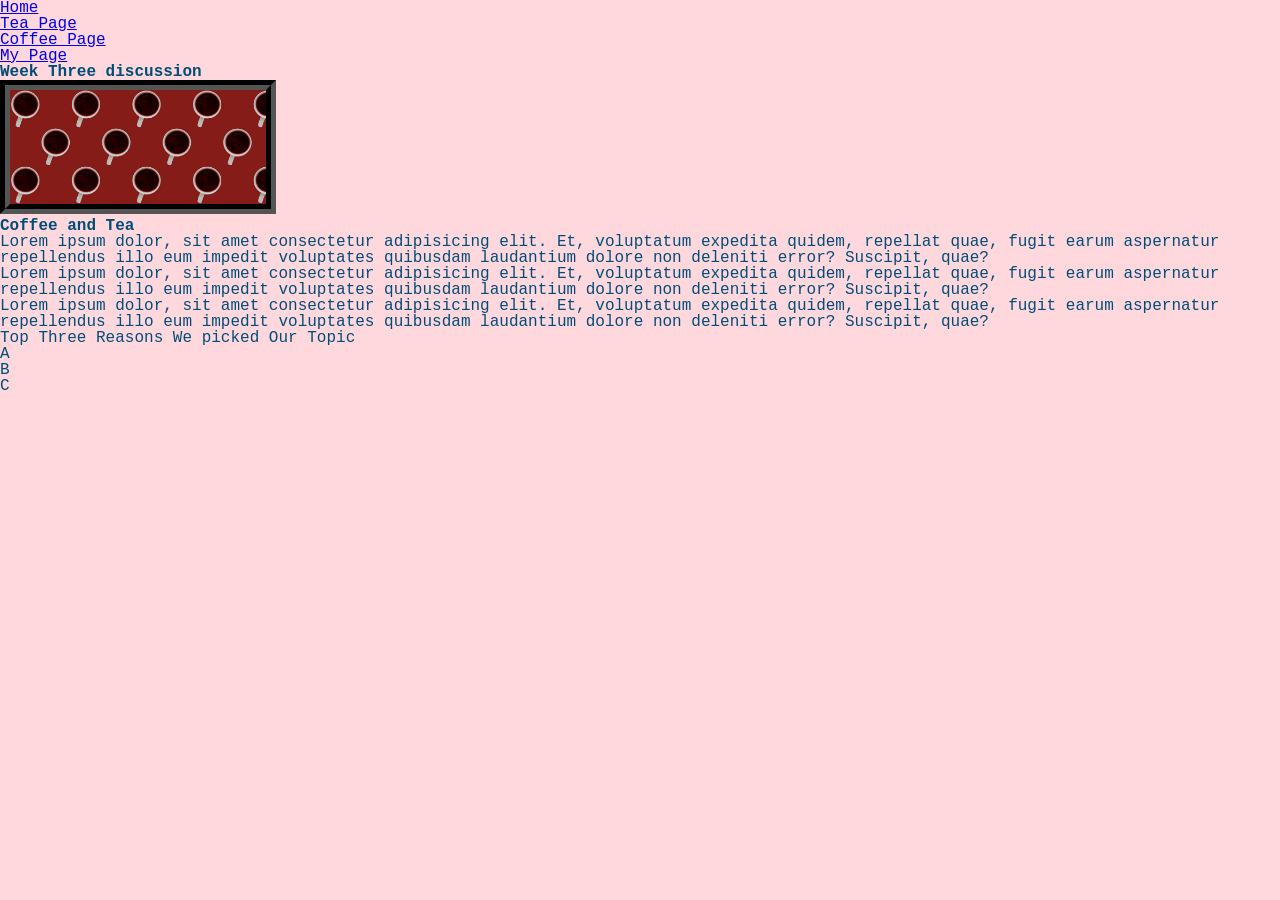
<file: index.html>
<!DOCTYPE html>
<html lang="en">
<head>
    <meta charset="UTF-8">
    <meta http-equiv="X-UA-Compatible" content="IE=edge">
    <meta name="viewport" content="width=device-width, initial-scale=1.0">
    <link rel="stylesheet" href="css/html5reset.css">
    <link rel="stylesheet" href="css/style.css">
    <!-- <link rel="stylesheet" href="css/html5reset.css"> -->
    <title>Week 3 Discussion</title>
</head>
<body>
    <header>
        <nav>
            <ul>
                <li><a href = "index.html">Home</a></li>
                <li><a href="tea.html">Tea Page</a></li>
                <li><a href="coffee.html">Coffee Page</a></li>
                <li><a href="nina.html">My Page</a></li>
            </ul>
        </nav>
        <h1>Week Three discussion</h1>
        <img src = "images/cover_image.jpg" width="800" alt = "">
    </header>

    <main>
        <h2>Coffee and Tea</h2>
        <p> Lorem ipsum dolor, sit amet consectetur adipisicing elit. Et, voluptatum expedita quidem, repellat quae, fugit earum aspernatur repellendus illo eum impedit voluptates quibusdam laudantium dolore non deleniti error? Suscipit, quae?
        </p>
        <p> Lorem ipsum dolor, sit amet consectetur adipisicing elit. Et, voluptatum expedita quidem, repellat quae, fugit earum aspernatur repellendus illo eum impedit voluptates quibusdam laudantium dolore non deleniti error? Suscipit, quae?
        </p>
        <p> Lorem ipsum dolor, sit amet consectetur adipisicing elit. Et, voluptatum expedita quidem, repellat quae, fugit earum aspernatur repellendus illo eum impedit voluptates quibusdam laudantium dolore non deleniti error? Suscipit, quae?
        </p>
        <h3>Top Three Reasons We picked Our Topic</h3>
        <ul>
            <li>A</li>
            <li>B</li>
            <li>C</li>
        </ul>
    </main>

</body>
</html>
</file>
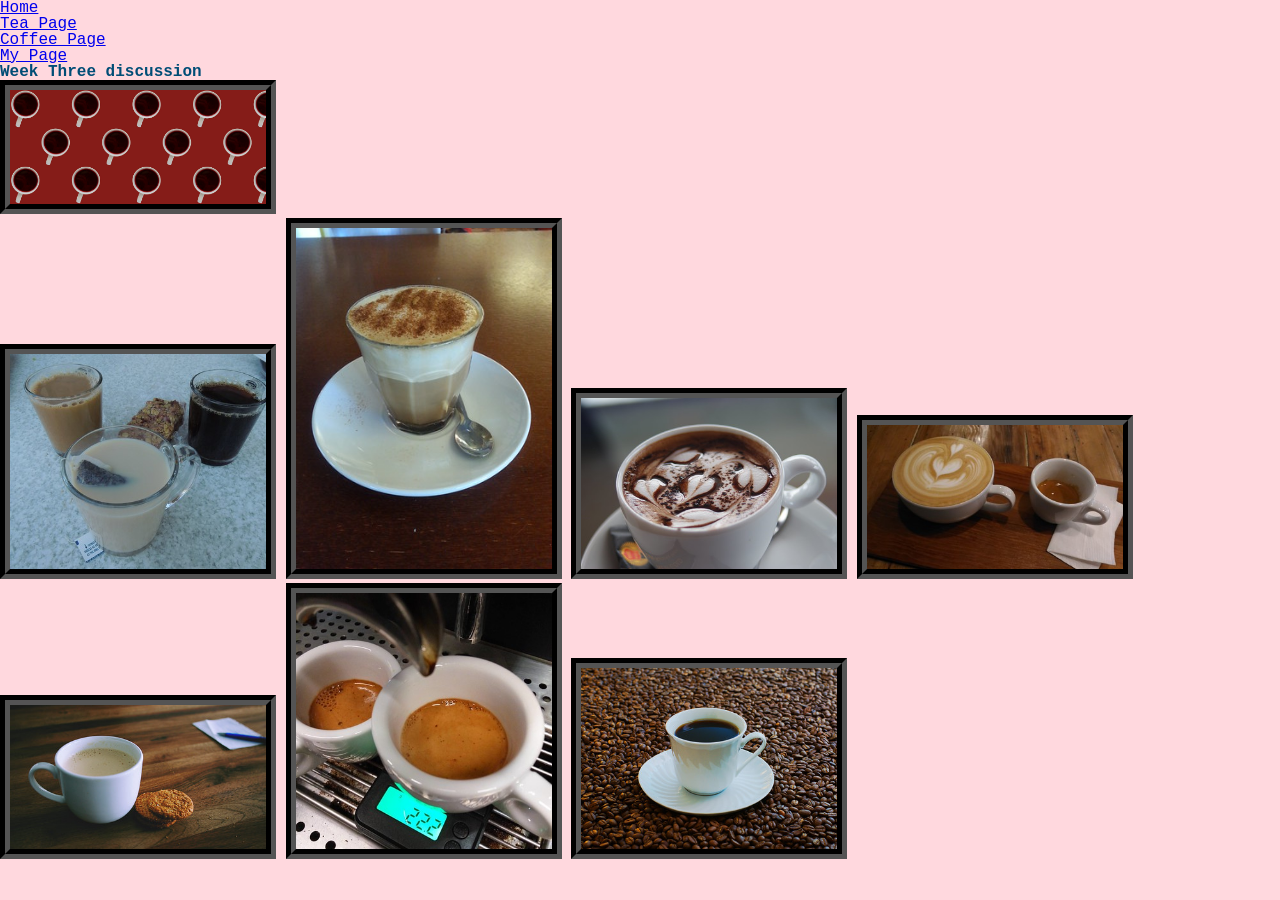
<file: coffee.html>
<!DOCTYPE html>
<html lang="en">
<head>
    <meta charset="UTF-8">
    <meta http-equiv="X-UA-Compatible" content="IE=edge">
    <meta name="viewport" content="width=device-width, initial-scale=1.0">
    <link rel="stylesheet" href="css/html5reset.css">
    <link rel="stylesheet" href="css/style.css">
    <!-- <link rel="stylesheet" href="css/html5reset.css"> -->
    <!-- <link rel="stylesheet" href="css/student1.css"> -->
    <!-- <link rel="stylesheet" href="css/student2.css"> -->
    <!-- <link rel="stylesheet" href="css/student3.css"> -->
    <title>Coffee</title>
</head>
<body>
    <header>
        <nav>
            <ul>
                <li><a href = "index.html">Home</a></li>
                <li><a href="tea.html">Tea Page</a></li>
                <li><a href="coffee.html">Coffee Page</a></li>
                <li><a href="nina.html">My Page</a></li>
            </ul>
        </nav>
        <h1>Week Three discussion</h1>
        <img src = "images/cover_image.jpg" width="800" alt = "">
    </header>
    <main>
        <img src="images/coffee1.jpg" alt="3 cups of coffee one with cream, one without, and a cookie">
        <img src="images/coffee2.jpg" alt="flat white coffee with a small spoon on a saucer">
        <img src="images/coffee3.jpg" alt="cappuccino with small hearts drawn on the top in milk foam">
        <img src="images/coffee4.jpg" alt="two cups of coffee one is a large latte with a heart in the milk foam the other is a small shot of espresso">
        <img src="images/coffee5.jpg" alt="cup of hot coffee with lots of milk and three oatmeal cookies">
        <img src="images/coffee8.jpg" alt="two shots of espresso being extracted into small cups">
        <img src="images/coffee9.jpg" alt="cup of black coffee sitting on a bed of coffee beans">
       
    </main>
    
</body>
</html>
</file>
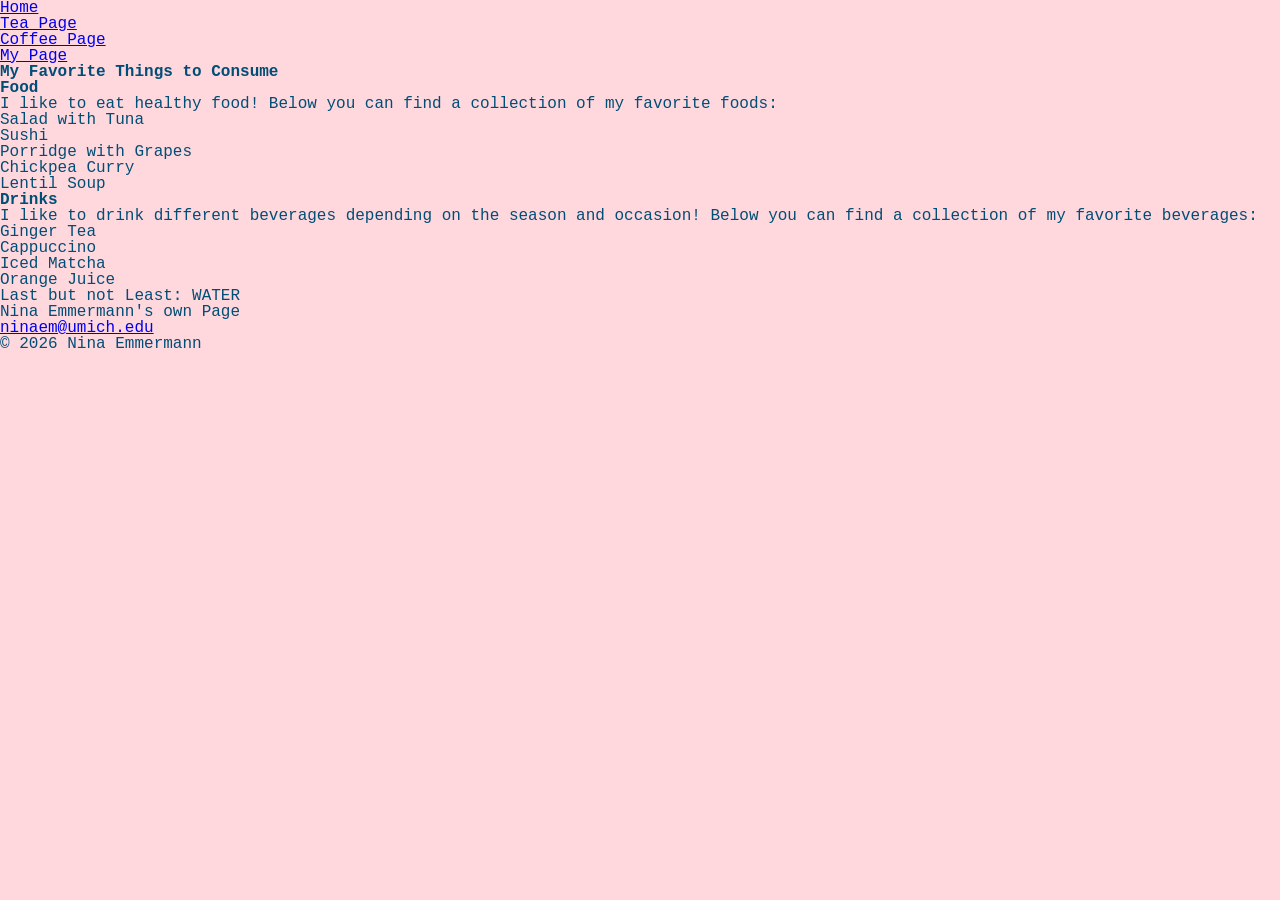
<file: nina.html>
<!DOCTYPE html>
<html lang="en">
<head>
    <meta charset="UTF-8">
    <meta name="viewport" content="width=device-width, initial-scale=1.0">
    <link rel="stylesheet" href="css/html5reset.css">
    <link rel="stylesheet" href="css/style.css">
    <title>About Me</title>
</head>
<body>
    <header>
        <nav>
            <ul>
                <li><a href = "index.html">Home</a></li>
                <li><a href="tea.html">Tea Page</a></li>
                <li><a href="coffee.html">Coffee Page</a></li>
                <li><a href="nina.html">My Page</a></li>
            </ul>
        </nav>
        <h1>My Favorite Things to Consume</h1>
    </header>
    <main>
        <section>
            <h2>Food</h2>
            <p>I like to eat healthy food! Below you can find a collection of my favorite foods:</p>
            <ul>
                <li>Salad with Tuna</li>
                <li>Sushi</li>
                <li>Porridge with Grapes</li>
                <li>Chickpea Curry</li>
                <li>Lentil Soup</li>
            </ul>
        </section>
        <section>
            <h2>Drinks</h2>
            <p>I like to drink different beverages depending on the season and occasion! Below you can find a collection of my favorite beverages:</p>
            <ul>
                <li>Ginger Tea</li>
                <li>Cappuccino</li>
                <li>Iced Matcha</li>
                <li>Orange Juice</li>
                <li>Last but not Least: WATER</li>
            </ul>
        </section>
    </main>
    <footer>
        <p>Nina Emmermann's own Page</p>
      <address>
        <a href="mailto:ninaem@umich.edu">ninaem@umich.edu</a>
      </address>
      <p>&copy; 2026 Nina Emmermann</p>
    </footer>
</body>
</html>
</file>
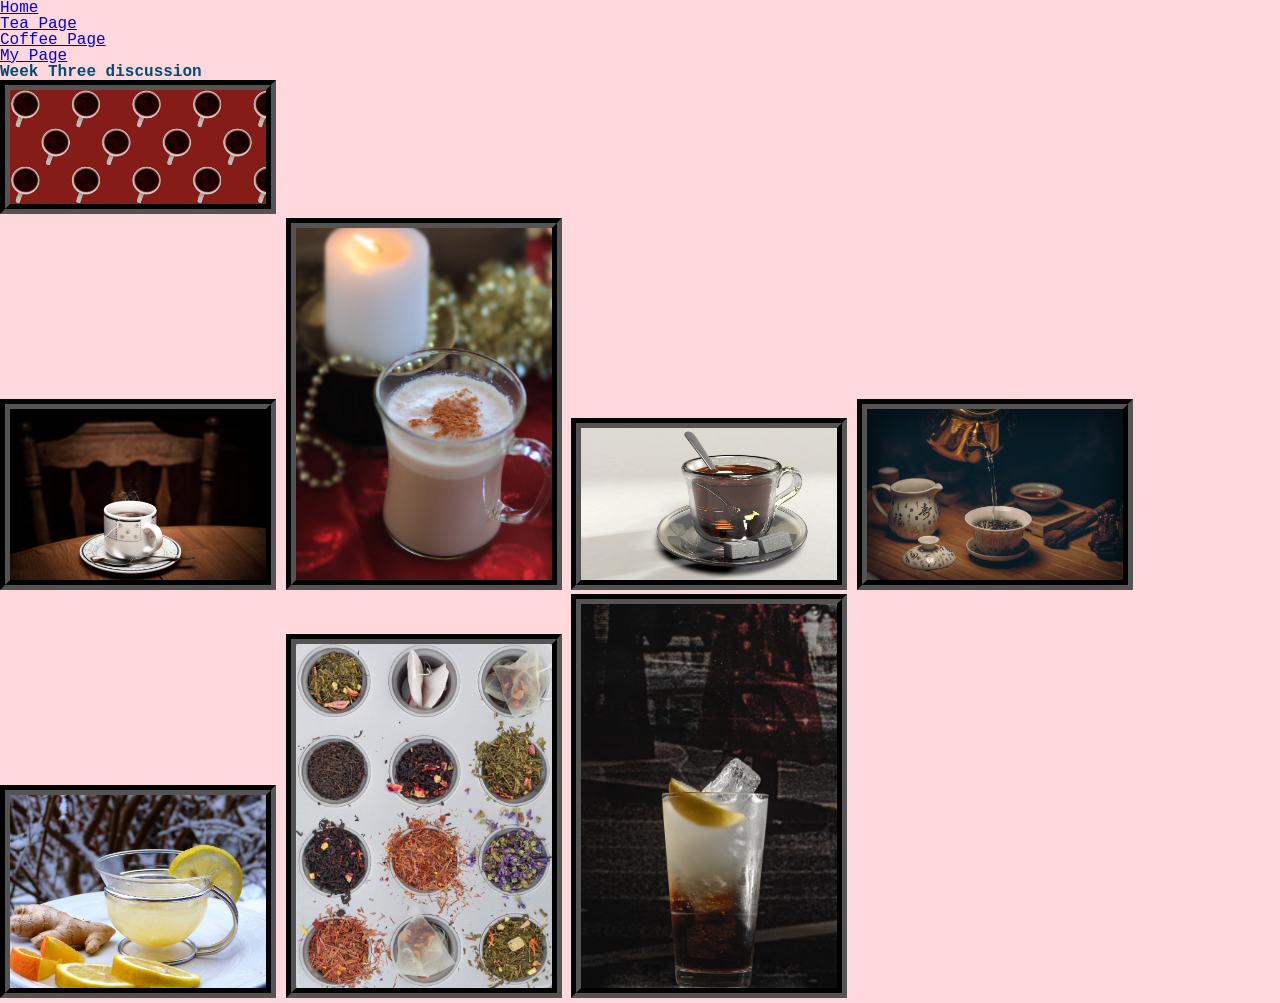
<file: tea.html>
<!DOCTYPE html>
<html lang="en">
<head>
    <meta charset="UTF-8">
    <meta http-equiv="X-UA-Compatible" content="IE=edge">
    <meta name="viewport" content="width=device-width, initial-scale=1.0">
    <link rel="stylesheet" href="css/html5reset.css">
    <link rel="stylesheet" href="css/style.css">
    <title>Teas</title>
</head>
<body>
    <header>
        <nav>
            <ul>
                <li><a href = "index.html">Home</a></li>
                <li><a href="tea.html">Tea Page</a></li>
                <li><a href="coffee.html">Coffee Page</a></li>
                <li><a href="nina.html">My Page</a></li>
            </ul>
        </nav>
        <h1>Week Three discussion</h1>
        <img src = "images/cover_image.jpg" width="800" alt = "">
    </header>

    <main>
        <img src="images/black_tea.jpg" width = "200" alt="fancy tea mug with black_tea">
        <img src="images/chai_tea.jpg"  width = "200" alt="an indian chai">
        <img src="images/english_breakfast.jpg" width = "200" alt="a dark tea option">
        <img src="images/green_tea.jpg" width = "200" alt="a loose leaf green tea">
        <img src="images/lemon_ginger_tea.jpg" width = "200" alt="light tea with lemon and ginger">
        <img src="images/tea_collection.jpg" alt="collection of loose leaf tea">
        <img src="images/long_island_ice_tea.jpg" alt="a icy Long Island tea (alcoholic)">

    </main>
</body>
</html>
</file>
<file: css/style.css>
body {
    background-color: rgb(255, 216, 222);
    font-family:'Courier New', Courier, monospace;
    color: rgb(0, 77, 118)
}

h1 {
    font-weight: bold;
}

h2 {
    font-weight: bold;
}

img {
    border: 10px groove black;
    height: 20%;
    width: 20%;
}
</file>
